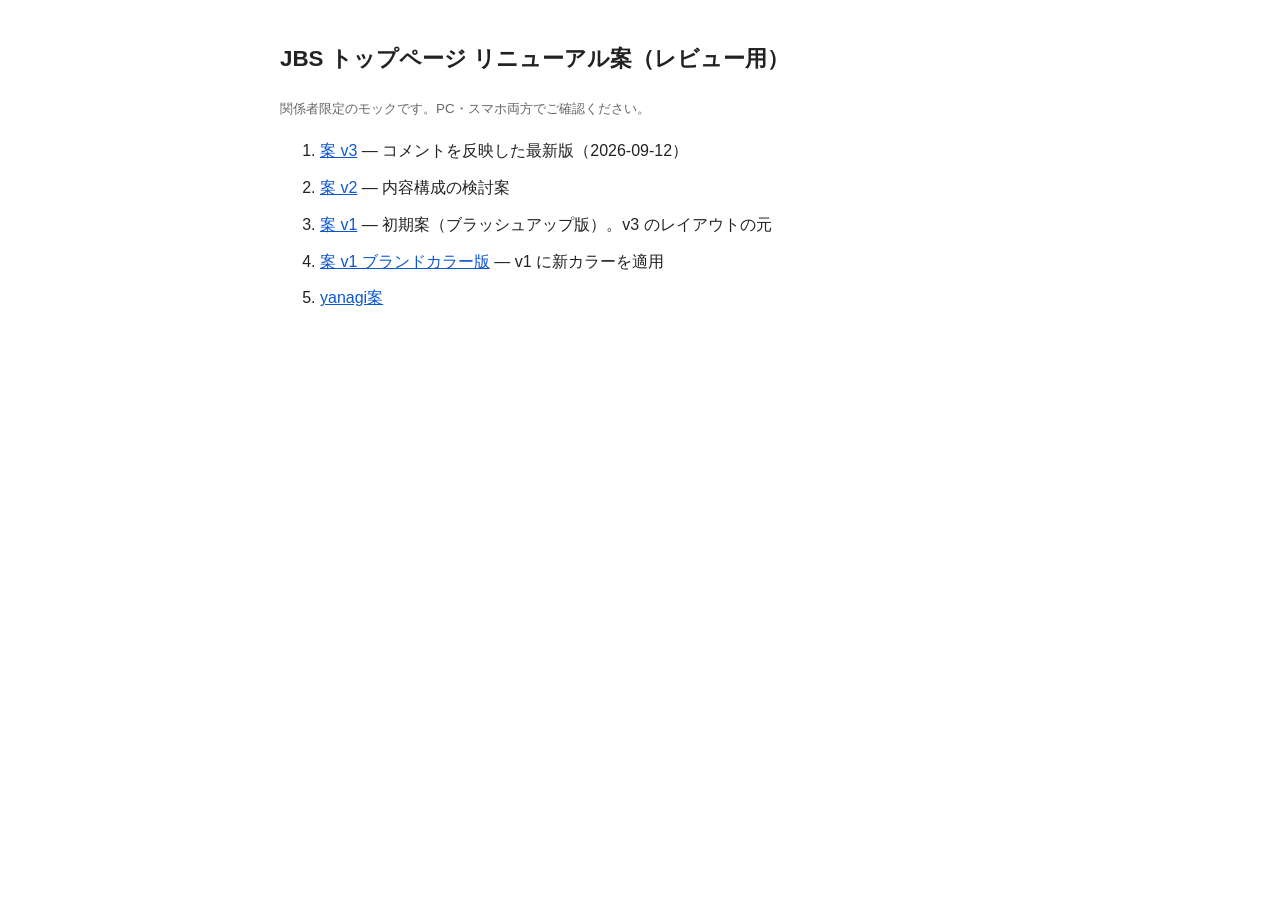
<file: index.html>
<!DOCTYPE html>
<html lang="ja"><head><meta charset="utf-8"><meta name="viewport" content="width=device-width,initial-scale=1"><meta name="robots" content="noindex,nofollow">
<title>JBS トップページ リニューアル案（レビュー用）</title>
<style>body{font-family:-apple-system,"Hiragino Sans","Noto Sans JP",sans-serif;max-width:720px;margin:40px auto;padding:0 20px;line-height:1.7;color:#222}h1{font-size:1.4rem}li{margin:.6em 0}a{color:#0b57d0}small{color:#666}</style></head>
<body>
<h1>JBS トップページ リニューアル案（レビュー用）</h1>
<p><small>関係者限定のモックです。PC・スマホ両方でご確認ください。</small></p>
<ol>
<li><a href="home-mock-v3.html">案 v3</a> ― コメントを反映した最新版（2026-09-12）</li>
<li><a href="home-mock-v2.html">案 v2</a> ― 内容構成の検討案</li>
<li><a href="home-mock.html">案 v1</a> ― 初期案（ブラッシュアップ版）。v3 のレイアウトの元</li>
<li><a href="home-mock-brand.html">案 v1 ブランドカラー版</a> ― v1 に新カラーを適用</li>
<li><a href="yanagi.html">yanagi案</a></li>
</ol>
</body></html>
</file>
